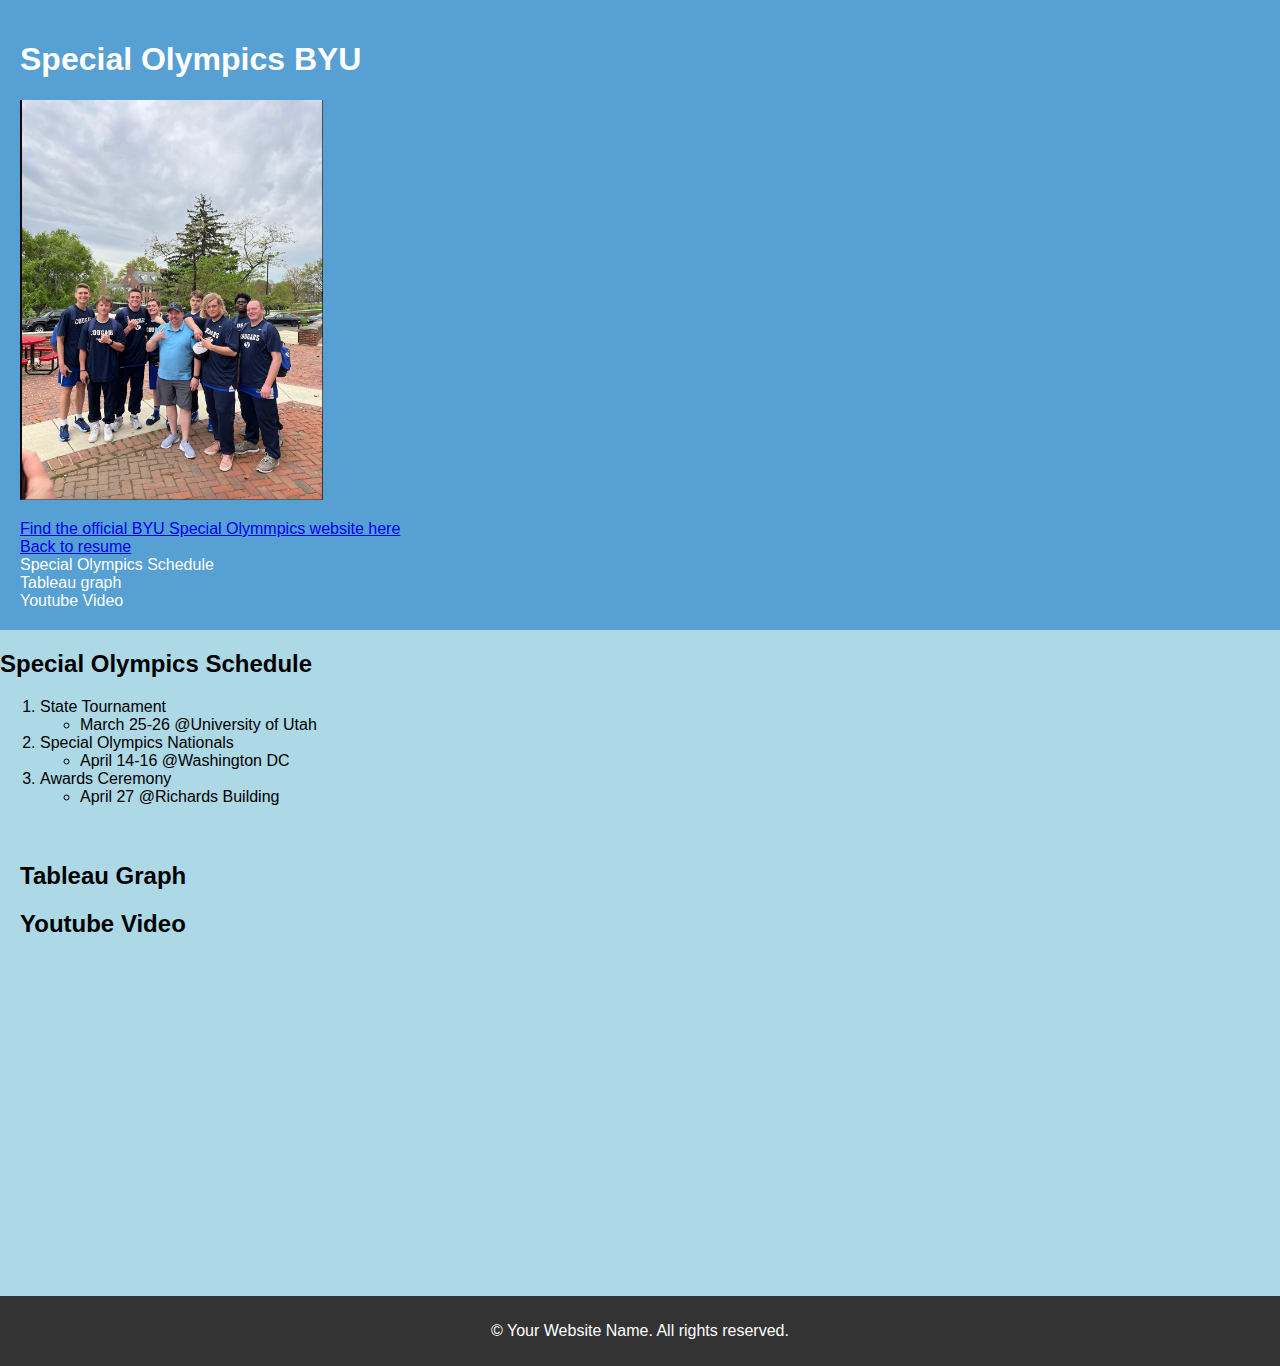
<file: SpecialOlympics.html>
<!DOCTYPE html>
<html>
    <head>
        <title>Special Olympics BYU</title>

        <link
            rel="stylesheet"
            type="text/css"
            href="./css/SpecialOlympics.css"
        />
    </head>
    <body>
        <header>
            <h1>Special Olympics BYU</h1>
            <p>
                <img
                    src="./Screenshot 2023-04-18 at 9.12.01 AM.png"
                    alt="TeamPic"
                    height="400px"
                    width="auto"
                />
            </p>
            <a href="https://yserve.byu.edu/special-olympics-team"
                >Find the official BYU Special Olymmpics website here</a
            >
            <br />
            <a class="nav-link px-lg-3 py-3 py-lg-4" href="index.html"
                >Back to resume</a
            >
            <nav>
                <ul>
                    <li>
                        <a href="#Special Olympics Schedule"
                            >Special Olympics Schedule</a
                        >
                    </li>
                    <li><a href="#Tableau Graph">Tableau graph</a></li>
                    <li><a href="#Youtube Video">Youtube Video</a></li>
                </ul>
            </nav>
        </header>
        <h2>Special Olympics Schedule</h2>
        <ol>
            <li>State Tournament</li>
            <ul>
                <li>March 25-26 @University of Utah</li>
            </ul>
            <li>
                Special Olympics Nationals
                <ul>
                    <li>April 14-16 @Washington DC</li>
                </ul>
            </li>
            <li>Awards Ceremony</li>
            <ul>
                <li>April 27 @Richards Building</li>
            </ul>
        </ol>
        <main>
            <section id="Tableau Graph">
                <h2>Tableau Graph</h2>
                <div
                    class="tableauPlaceholder"
                    id="viz1681618036249"
                    style="position: relative"
                >
                    <noscript
                        ><a href="#Tableau Graph"
                            ><img
                                alt="Overview "
                                src="https:&#47;&#47;public.tableau.com&#47;static&#47;images&#47;VG&#47;VGContest_PediatricsOverview_BridgetCogley&#47;Overview&#47;1_rss.png"
                                style="border: none" /></a></noscript
                    ><object class="tableauViz" style="display: none">
                        <param
                            name="host_url"
                            value="https%3A%2F%2Fpublic.tableau.com%2F"
                        />
                        <param name="embed_code_version" value="3" />
                        <param name="site_root" value="" />
                        <param
                            name="name"
                            value="VGContest_PediatricsOverview_BridgetCogley&#47;Overview"
                        />
                        <param name="tabs" value="no" />
                        <param name="toolbar" value="yes" />
                        <param
                            name="static_image"
                            value="https:&#47;&#47;public.tableau.com&#47;static&#47;images&#47;VG&#47;VGContest_PediatricsOverview_BridgetCogley&#47;Overview&#47;1.png"
                        />
                        <param name="animate_transition" value="yes" />
                        <param name="display_static_image" value="yes" />
                        <param name="display_spinner" value="yes" />
                        <param name="display_overlay" value="yes" />
                        <param name="display_count" value="yes" />
                    </object>
                </div>
                <script type="text/javascript">
                    var divElement =
                        document.getElementById("viz1681618036249");
                    var vizElement =
                        divElement.getElementsByTagName("object")[0];
                    vizElement.style.width = "100%";
                    vizElement.style.height =
                        divElement.offsetWidth * 0.75 + "px";
                    var scriptElement = document.createElement("script");
                    scriptElement.src =
                        "https://public.tableau.com/javascripts/api/viz_v1.js";
                    vizElement.parentNode.insertBefore(
                        scriptElement,
                        vizElement
                    );
                </script>
            </section>
            <section id="Youtube Video">
                <h2>Youtube Video</h2>
                <iframe
                    width="560"
                    height="315"
                    src="https://www.youtube.com/embed/pl05cGYb3hY"
                    title="YouTube video player"
                    frameborder="0"
                    allow="accelerometer; autoplay; clipboard-write; encrypted-media; gyroscope; picture-in-picture; web-share"
                    allowfullscreen
                ></iframe>
            </section>
        </main>
        <footer>
            <p>© Your Website Name. All rights reserved.</p>
        </footer>
    </body>
</html>
</file>
<file: css/SpecialOlympics.css>
body {
    font-family: Arial, sans-serif;
    margin: 0;
    padding: 0;
    background-color: #add8e6; /* Light blue color code */
}

header {
    background-color: #56a0d3; /* Carolina blue color code */
    color: #fff; /* Text color for header */
    padding: 20px;
}

nav {
    display: flex;
}

nav ul {
    list-style-type: none;
    margin: 0;
    padding: 0;
}

nav ul li {
    margin-right: 10px;
}

nav ul li a {
    color: #fff; /* Text color for navigation links */
    text-decoration: none;
}

main {
    padding: 20px;
}

footer {
    background-color: #333; /* Footer background color */
    color: #fff; /* Text color for footer */
    padding: 10px;
    text-align: center;
}
</file>
